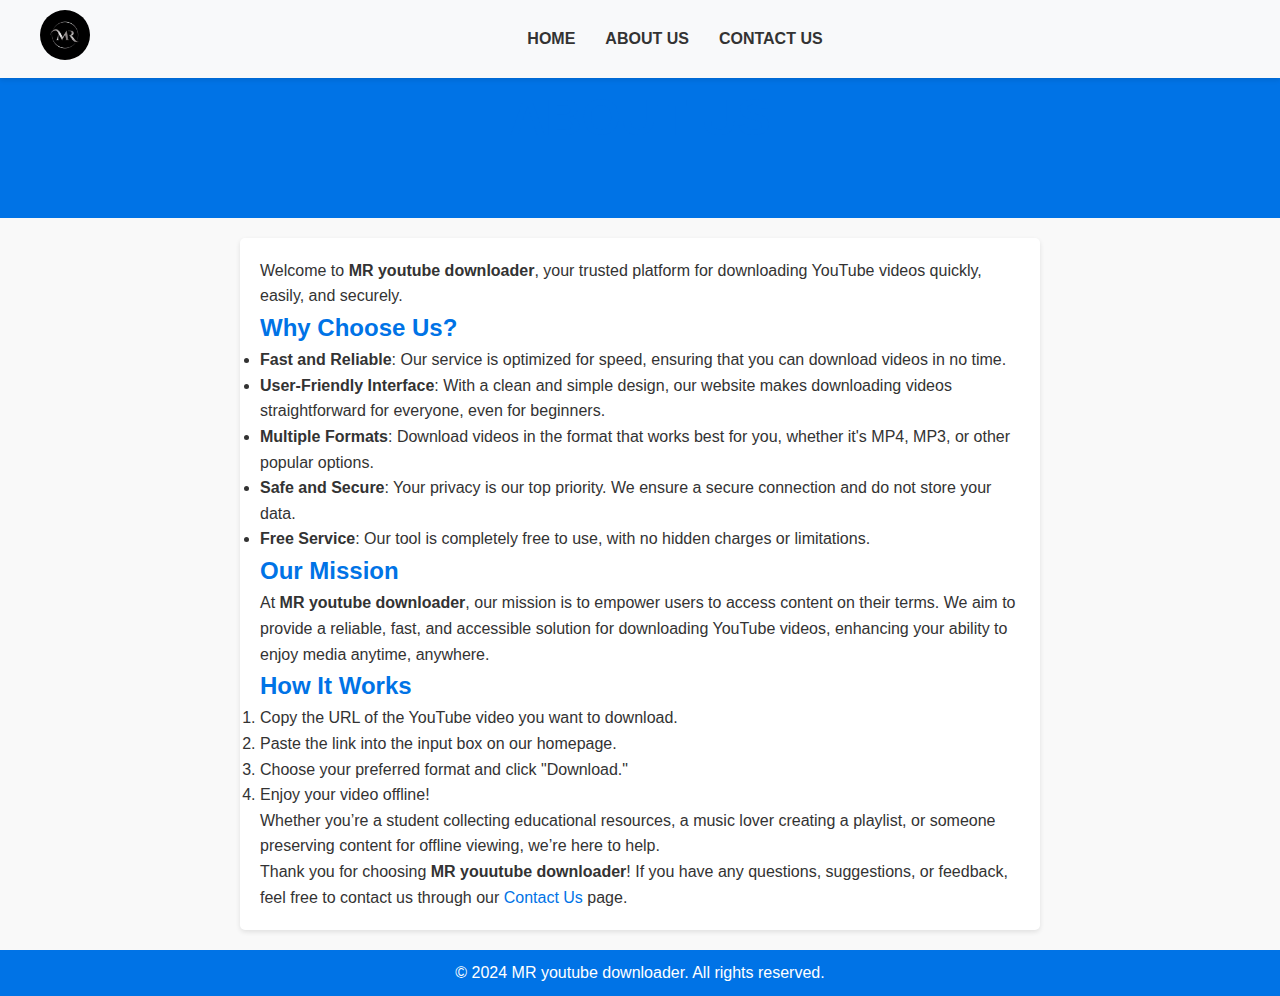
<file: webpages/youtube_downloader/templates/about.html>
<!DOCTYPE html>
<html lang="en">

<head>
    <meta charset="UTF-8">
    <meta name="viewport" content="width=device-width, initial-scale=1.0">
    <meta name="description"
        content="About Us page for [Your Website Name], a platform for downloading YouTube videos easily and securely.">
    <title>About Us - MR youtube Downloader</title>
    <link rel="stylesheet" href="style.css">
    <nav>
        <div class="navbar">
            <a href="index.html"><img
                    src="../contact/Premium Vector _ Luxury MR RM M R Letter Logo with an elegant modern and unique monogram Logo for business card business brand company.jpg "
                    class="logo"></a>
            <ul>
                <li><a href="index.html">home</a></li>
                <li><a href="about.html">about us</a></li>
                <li><a href="contactus.html">contact us</a></li>
            </ul>
        </div>
    </nav>
    <style>
        /* General Reset */
        * {
            margin: 0;
            padding: 0;
            box-sizing: border-box;
        }

        /* Body Styling */
        body {
            font-family: Arial, sans-serif;
            line-height: 1.6;
            background-color: #f9f9f9;
            width: 100%;
            color: #333;
            margin: 0;
            padding: 0;
        }

        /* Header Styling */
        header {
            background-color: #0073e6;
            color: white;
            padding: 20px;
            text-align: center;
        }

        /* Navbar Styles */
        .navbar {
            width: 100%;
            display: flex;
            align-items: center;
            justify-content: space-between;
            padding: 10px 20px;
            background-color: #f8f9fa;
            /* Light background */
            box-shadow: 0 2px 5px rgba(0, 0, 0, 0.1);
            /* Subtle shadow */
        }

        /* Logo Styling */
        .navbar .logo {
            width: 50px;
            /* Logo size */
            height: 50px;
            border-radius: 50%;
            /* Circular shape */
            object-fit: cover;
            /* Ensure proper image fit */
            margin-left: 20px;
            /* Spacing from left */
        }

        /* Navbar Menu Styling */
        .navbar ul {
            display: flex;
            list-style: none;
            /* Remove bullets */
            margin: 0 auto;
            /* Center items horizontally */
            padding: 0;
        }

        .navbar ul li {
            margin: 0 15px;
            /* Space between menu items */
        }

        .navbar ul li a {
            text-decoration: none;
            /* Remove underline */
            color: #333;
            /* Text color */
            font-size: 16px;
            /* Link font size */
            font-weight: bold;
            /* Bold text */
            transition: color 0.3s ease;
            /* Smooth hover effect */
        }

        /* Navbar Link Hover Effect */
        .navbar ul li a:hover {
            color: #0073e6;
            /* Highlight on hover */
        }

        /* Main Content Styles */
        main {
            max-width: 800px;
            margin: 20px auto;
            padding: 20px;
            background-color: white;
            box-shadow: 0 2px 5px rgba(0, 0, 0, 0.1);
            /* Subtle shadow */
            border-radius: 5px;
            /* Rounded corners */
        }

        /* Heading Styling */
        h1,
        h2 {
            color: #0073e6;
            /* Accent color for headings */
        }

        /* Links Styling */
        a {
            color: #0073e6;
            /* Link color */
            text-decoration: none;
            /* No underline */
        }

        a:hover {
            text-decoration: underline;
            /* Underline on hover */
        }

        /* Footer Styling */
        footer {
            text-align: center;
            padding: 10px;
            background-color: #0073e6;
            /* Footer background */
            color: white;
            /* Footer text color */
            position: relative;
            bottom: 0;
            width: 100%;
        }
    </style>
</head>

<body>
    <header>
        <h1>About Us</h1>
    </header>
    <main>
        <p>Welcome to <strong>MR youtube downloader</strong>, your trusted platform for downloading YouTube videos
            quickly, easily, and securely.</p>

        <h2>Why Choose Us?</h2>
        <ul>
            <li><strong>Fast and Reliable</strong>: Our service is optimized for speed, ensuring that you can download
                videos in no time.</li>
            <li><strong>User-Friendly Interface</strong>: With a clean and simple design, our website makes downloading
                videos straightforward for everyone, even for beginners.</li>
            <li><strong>Multiple Formats</strong>: Download videos in the format that works best for you, whether it's
                MP4, MP3, or other popular options.</li>
            <li><strong>Safe and Secure</strong>: Your privacy is our top priority. We ensure a secure connection and do
                not store your data.</li>
            <li><strong>Free Service</strong>: Our tool is completely free to use, with no hidden charges or
                limitations.</li>
        </ul>

        <h2>Our Mission</h2>
        <p>At <strong>MR youtube downloader</strong>, our mission is to empower users to access content on their terms. We
            aim to provide a reliable, fast, and accessible solution for downloading YouTube videos, enhancing your
            ability to enjoy media anytime, anywhere.</p>

        <h2>How It Works</h2>
        <ol>
            <li>Copy the URL of the YouTube video you want to download.</li>
            <li>Paste the link into the input box on our homepage.</li>
            <li>Choose your preferred format and click "Download."</li>
            <li>Enjoy your video offline!</li>
        </ol>

        <p>Whether you’re a student collecting educational resources, a music lover creating a playlist, or someone
            preserving content for offline viewing, we’re here to help.</p>

        <p>Thank you for choosing <strong>MR youutube downloader</strong>! If you have any questions, suggestions, or
            feedback, feel free to contact us through our <a href="contact.html">Contact Us</a> page.</p>
    </main>
    <footer>
        <p>&copy; 2024 MR youtube downloader. All rights reserved.</p>
    </footer>
</body>

</html>
</file>
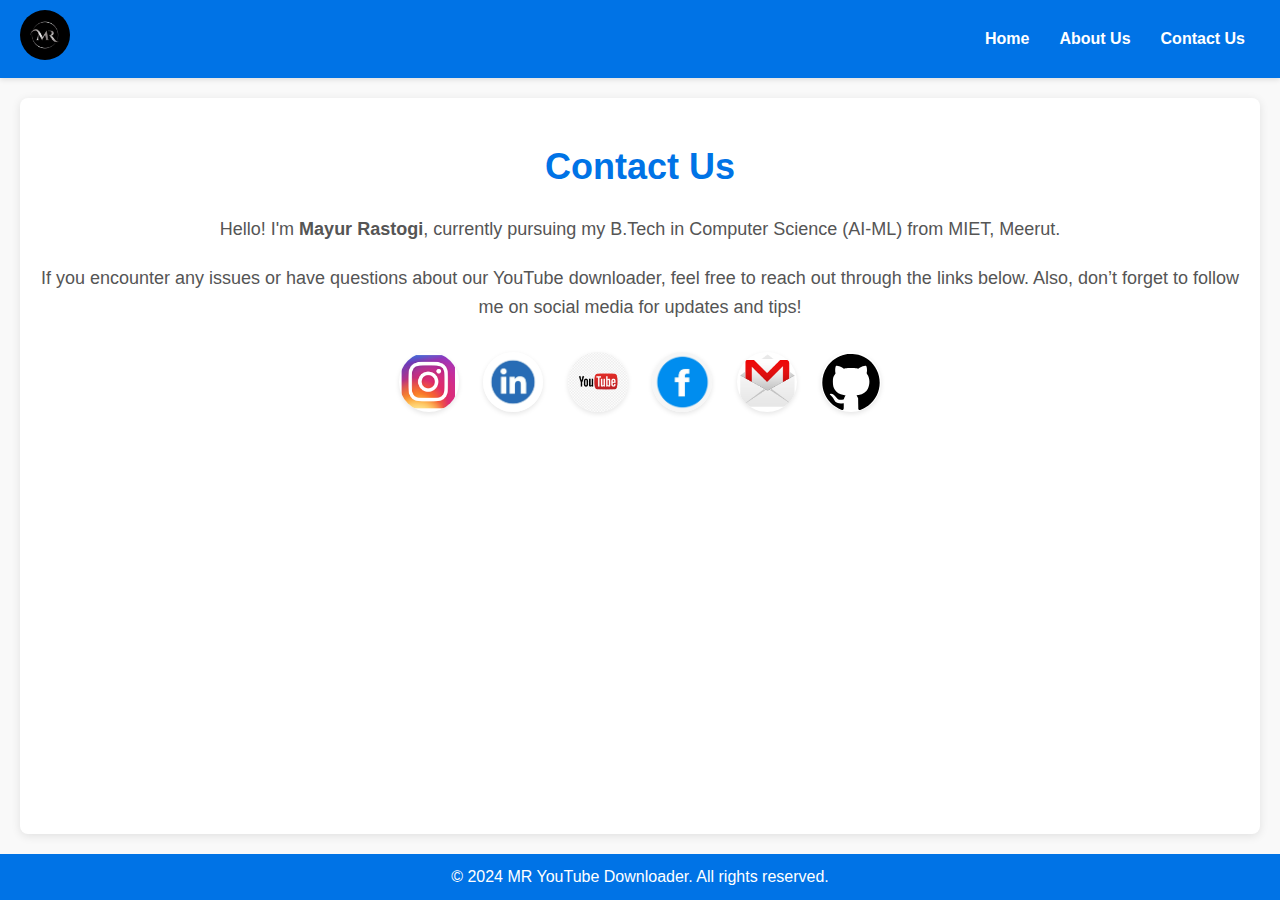
<file: webpages/youtube_downloader/templates/contactus.html>
<!DOCTYPE html>
<html lang="en">

<head>
    <meta charset="UTF-8">
    <meta name="viewport" content="width=device-width, initial-scale=1.0">
    <title>Contact Us - MR YouTube Downloader</title>
    <style>
        /* General Reset */
        * {
            margin: 0;
            padding: 0;
            box-sizing: border-box;
        }

        body {
            font-family: Arial, sans-serif;
            background-color: #f9f9f9;
            color: #333;
            line-height: 1.6;
            display: flex;
            flex-direction: column;
            min-height: 100vh;
        }

        /* Navbar Styling */
        .navbar {
            display: flex;
            align-items: center;
            justify-content: space-between;
            background-color: #0073e6;
            padding: 10px 20px;
            box-shadow: 0 2px 5px rgba(0, 0, 0, 0.1);
        }

        .navbar .logo {
            width: 50px;
            height: 50px;
            border-radius: 50%;
            object-fit: cover;
        }

        .navbar ul {
            display: flex;
            list-style: none;
        }

        .navbar ul li {
            margin: 0 15px;
        }

        .navbar ul li a {
            text-decoration: none;
            color: white;
            font-size: 16px;
            font-weight: bold;
            transition: color 0.3s ease;
        }

        .navbar ul li a:hover {
            color: #ffcc00;
        }

        /* Full-page Contact Section */
        #contact {
            text-align: center;
            padding: 40px 20px;
            flex: 1; /* Makes this section expand to fill available space */
            background: white;
            border-radius: 8px;
            box-shadow: 0 2px 10px rgba(0, 0, 0, 0.1);
            margin: 20px;
        }

        #contact h2 {
            font-size: 36px;
            margin-bottom: 20px;
            color: #0073e6;
        }

        #contact p {
            margin-bottom: 20px;
            font-size: 18px;
            color: #555;
        }

        #contact .id {
            margin-top: 30px;
        }

        #contact .id a {
            margin: 0 10px;
            display: inline-block;
            transition: transform 0.3s ease, opacity 0.3s ease;
        }

        #contact .id img {
            width: 60px;
            height: 60px;
            border-radius: 50%;
            box-shadow: 0 2px 5px rgba(0, 0, 0, 0.1);
            object-fit: cover;
        }

        #contact .id a:hover img {
            transform: scale(1.2);
            opacity: 0.8;
        }

        /* Footer Styling */
        footer {
            text-align: center;
            padding: 10px 20px;
            background-color: #0073e6;
            color: white;
        }
    </style>
</head>

<body>
    <!-- Navbar -->
    <nav>
        <div class="navbar">
            <a href="index.html">
                <img src="../contact/Premium Vector _ Luxury MR RM M R Letter Logo with an elegant modern and unique monogram Logo for business card business brand company.jpg" class="logo" alt="MR Logo">
            </a>
            <ul>
                <li><a href="index.html">Home</a></li>
                <li><a href="about.html">About Us</a></li>
                <li><a href="contactus.html">Contact Us</a></li>
            </ul>
        </div>
    </nav>

    <!-- Contact Section -->
    <div id="contact">
        <h2>Contact Us</h2>
        <p>Hello! I'm <strong>Mayur Rastogi</strong>, currently pursuing my B.Tech in Computer Science (AI-ML) from MIET, Meerut.</p>
        <p>If you encounter any issues or have questions about our YouTube downloader, feel free to reach out through the links below. Also, don’t forget to follow me on social media for updates and tips!</p>

        <div class="id">
            <a href="https://instagram.com/mayur_rastogi01?utm_source=qr&igshid=MzNlNGNkZWQ4Mg==" target="_blank">
                <img src="../contact/insta.png" alt="Instagram">
            </a>
            <a href="https://www.linkedin.com/in/MayurRastogi/" target="_blank">
                <img src="../contact/linkedin.jpg" alt="LinkedIn">
            </a>
            <a href="https://youtube.com/@MAYURRASTOGI01?si=xS8yR7xPhMyJwZUj" target="_blank">
                <img src="../contact/youtube-logo-11609383902z56yosfap9.png" alt="YouTube">
            </a>
            <a href="https://www.facebook.com/profile.php?id=100074411439188&mibextid=avESrC" target="_blank">
                <img src="../contact/face.png" alt="Facebook">
            </a>
            <a href="mailto:mayurrastoji@gmail.com">
                <img src="../contact/gmail-logo-png-UbCiBR.png" alt="Email">
            </a>
            <a href="https://github.com/MayurRastogiji" target="_blank">
                <img src="../contact/GitHub_Invertocat_Logo.svg" alt="GitHub">
            </a>
        </div>
    </div>

    <!-- Footer -->
    <footer>
        <p>&copy; 2024 MR YouTube Downloader. All rights reserved.</p>
    </footer>
</body>

</html>
</file>
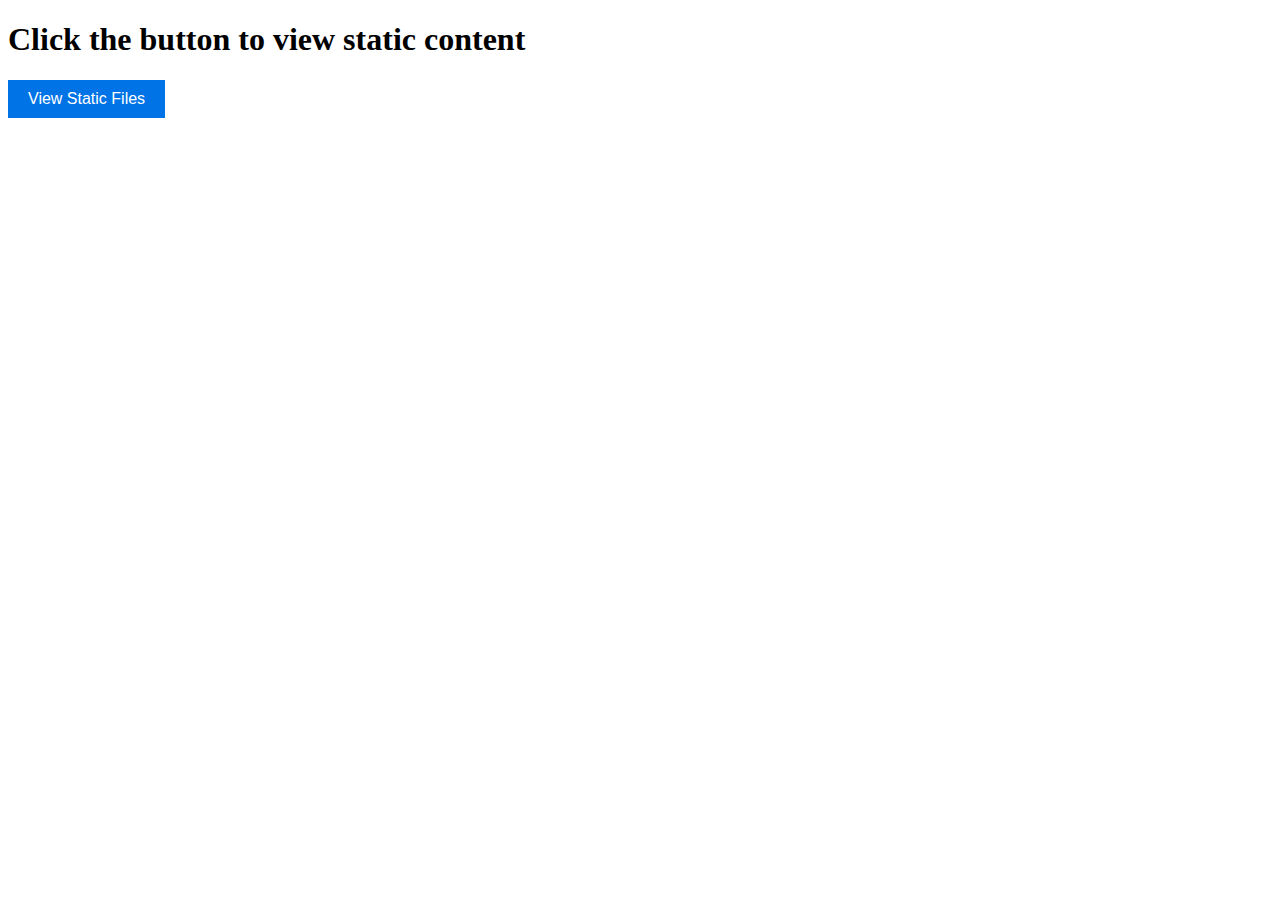
<file: webpages/youtube_downloader/templates/view.html>
<!DOCTYPE html>
<html lang="en">
<head>
    <meta charset="UTF-8">
    <meta name="viewport" content="width=device-width, initial-scale=1.0">
    <title>View Static Files</title>
    <style>
        .content-container {
            display: flex;
            flex-wrap: wrap;
            gap: 10px;
        }

        .content-item {
            width: 150px;
            height: 150px;
            object-fit: cover;
            margin: 10px;
        }

        button {
            padding: 10px 20px;
            background-color: #0073e6;
            color: white;
            border: none;
            cursor: pointer;
            font-size: 16px;
        }

        button:hover {
            background-color: #005bb5;
        }
    </style>
</head>
<body>
    <h1>Click the button to view static content</h1>

    <button id="viewStaticButton">View Static Files</button>

    <div class="content-container" id="contentContainer"></div>

    <script>
        document.getElementById('viewStaticButton').addEventListener('click', function() {
            // List static files (e.g., images) and display them dynamically
            const contentContainer = document.getElementById('contentContainer');
            contentContainer.innerHTML = '';  // Clear previous content

            // Example: Add a few static files (you should dynamically get them from your server)
            const staticFiles = [
                'BILLO ｜｜ J STAR ｜｜ Full Official Video ｜｜ J STAR Productions.mp4'
            ];

            staticFiles.forEach(function(file) {
                const img = document.createElement('img');
                img.src = `/view-static/${file}`;  // This URL fetches the static file from Flask
                img.classList.add('content-item');
                contentContainer.appendChild(img);
            });
        });
    </script>
</body>
</html>
</file>
<file: webpages/youtube_downloader/templates/style.css>
*{
    margin: 0;
    padding: 0;
    font-family: sans-serif;
    scroll-behavior: smooth;
}
h1{
    font-size: 50px;
    text-align: center;
    margin: 20px;
    padding: 20px;
    text-transform: uppercase;
    font-weight: bolder;
    text-decoration: underline;
}
.navbar{
    width: 95%;
    margin: auto;
    padding: 20px 0;
    display: flex;
    align-items: center;
    justify-content: space-between;
    float: right;
}
.logo{
    width: 150px;
    cursor: pointer;
}
.navbar ul li{
    list-style: none;
    display: inline-block;
    margin: 0 20px;
    position: relative;
}
.navbar ul li a{
    text-decoration: none;
    color: #fff;
    text-transform: uppercase;

}
.navbar ul li::after{
    content: '';
    height: 3px;
    width: 0;
    background: #009688;
    position: absolute;
    left: 0;
    bottom: -10px;
    transition: 0.5s;
}
.navbar ul li:hover::after{
    width: 100%;
}
.content{
    width: 100%;
    position: absolute;
    top: 20%;
    transform: translate(-50);
    text-align: center;
    color: #fff;
    
}
.content h1{
    font-size: 70px;
    margin-top: 80px;  
    text-decoration: none; 
}
.content p{
    margin: 20px auto;
    font-weight: 100;
    line-height: 25px;

}
button{
    width: 200px;
    padding: 15px 0;
    text-align: center;
    margin: 20px 10px;
    border-radius: 25px;
    font-weight: bold;
    border: 2px solid #009688;
    background: transparent;
    color: white;
    cursor: pointer;
    position: relative;
    overflow: hidden;
}
span{
    background-color: #009688;
    height: 100%;
    width: 70%;
    border-radius: 50px;
    position: relative;
    left: 0;
    bottom: 0;
    z-index: -1;
    transition: 0.5s;
}
button:hover::after span{
    width: 100%;
    left: 100%;

}
button:hover{
    z-index: 10;
    transform: scale(1.15);
    background-color: #009688;
    transition: 1s; 
}
#contact h1{
    height: 25px;
    font-weight: bolder;
    text-decoration: solid;
    border-bottom: 2px solid;
    padding: 15px;
    margin: 10px;
    width: 220px;
}
#contact h4{
    text-align: center;
    padding: 2px;
    text-decoration: underline;
    text-decoration: underline;
}
summary{
    font-size: 30px;
    text-transform: uppercase;
    font-weight: bold;
    text-align: center;
    padding: 10px;
    margin: 10px;
    text-decoration: underline;
}
.name{
    font-size: 20px;
    text-transform: uppercase;
    text-align: left;
    padding: 10px;
    margin: 10px;
}
.back{
background: radial-gradient(#f0f4fd, #a8caf9);
align-items: center center;
margin: 0%;
padding: 0%;
}
</file>
